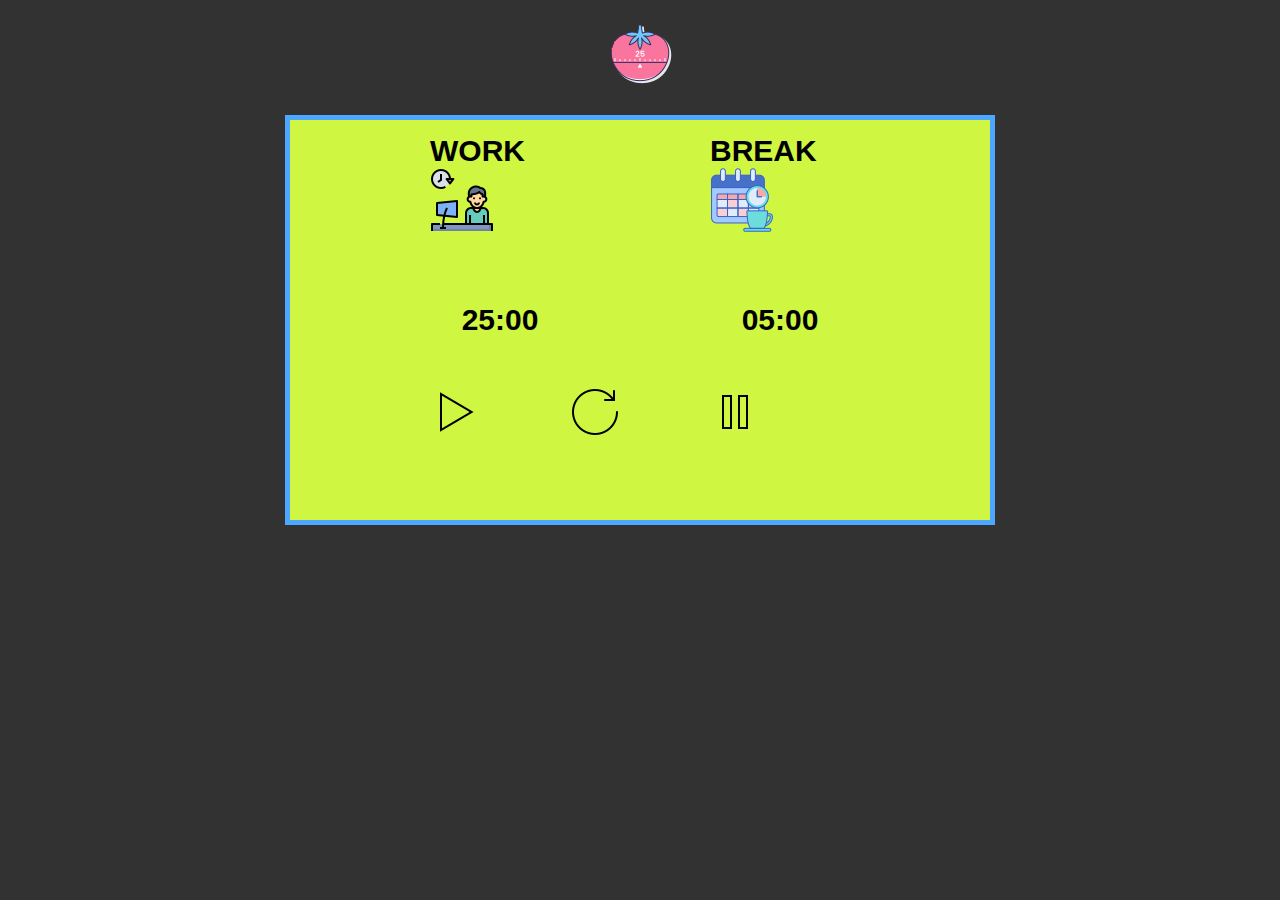
<file: Pomodoro timer/index.html>
<!DOCTYPE html>
<html lang="en">
<head>
    <meta charset="UTF-8">
    <meta name="viewport" content="width=device-width, initial-scale=1.0">
    <meta http-equiv="X-UA-Compatible" content="ie=edge">
    <link rel="stylesheet" href="style.css">
    <title>Simple Pomodoro Timer</title>
</head>
<body>
    <h1><img src="images/pomodoro.png" Pomodoro Timer></h1>
    <div id="container">
      <!--  <p id="work" class="label">Work:</p><p id="break" class="label">Break:</p><p id="cycles" class="label">Cycles:</p>-->
        <p id="work" class="label"  >WORK<img src="images/work.png"></p><p id="break" class="label">BREAK<img src="images/BREAK.png"></p>
        <!--Work Timer-->
        <div id="work-timer" class="timer">
            <p id="w_minutes">25</p><p class="semicolon">:</p><p id="w_seconds">00</p>
        </div>

        <!--Cycle Counter
        <p id="counter" class="timer">0</p>-->

        <!--Break Timer-->
        <div id="break-timer" class="timer">
            <p id="b_minutes">05</p><p class="semicolon">:</p><p id="b_seconds">00</p>
        </div>
        <!--<img src="images/play.png">-->
         <img src="images/play.png" button id="start" ></button>
         <img src="images/pause.png" button id="stop" ></button>
         <img src="images/reset.png" button id="reset" ></button>
       <!-- <button id="stop" class="btn">Pause</button>
       <button id="reset" class="btn">Reset</button>-->
    </div>
    <script src="main.js"></script>
</body>
</html>
</file>
<file: Pomodoro timer/style.css>
html {
    background-color: #333232;
    height: 100%;
    font-family: Helvetica, sans-serif;
}

h1 {
    color: white;
    font-family:Helvetica, sans-serif;
    text-align: center;
}

#container {
    height: 400px;
    width: 700px;
    background-color: #cff640;
    margin: 0 auto;
    border: 5px solid #4da6ff;
    display: grid;
    grid-template-columns: repeat(5, 1fr);
    grid-template-rows: repeat(3, 1fr);

    
}

/*timers*/
.label {
    align-self: center;
    justify-self: center;

    font-size: 30px;
    font-weight: bold;
}

#work {
    grid-area: 1 / 2 / 1 / 2;
}
#break {
    grid-area: 1 / 4 / 1 / 4;
}
#cycles {
    grid-area: 1 / 3 / 1 / 3;
}

.timer {
    display: flex;
    align-self: center;
    justify-self: center;

    font-size: 30px;
    font-weight: bold;
}

p {
    margin: 0;
    padding: 0;
}

#counter {
    grid-area: 2 / 3 / 2 / 3;
    color: red;
}

#work-timer {
    grid-area: 2 / 2 / 2 / 2;
}

#break-timer {
    grid-area: 2 / 4 / 2 / 4;
}

/*buttons*/

.btn {
    align-self: center;
    justify-self: center;

 /*   width: 100px;
    height: 30px;

    font-size: 20px;*/
    
    background:#4da6ff; 
    border:none; 
    color:#fff; 
    cursor:pointer; 
    padding:5px; 
    width:90px; 
    margin:10px auto;
    font-size:14px;
    height : 50px;
    border-radius : 50px;
}

#start {
    grid-area: 3 / 2 / 3 / 2;
}

#reset {
    grid-area: 3 / 3 / 3 / 3;
}

#stop {
    grid-area: 3 / 4 / 3 / 4;
}
</file>
